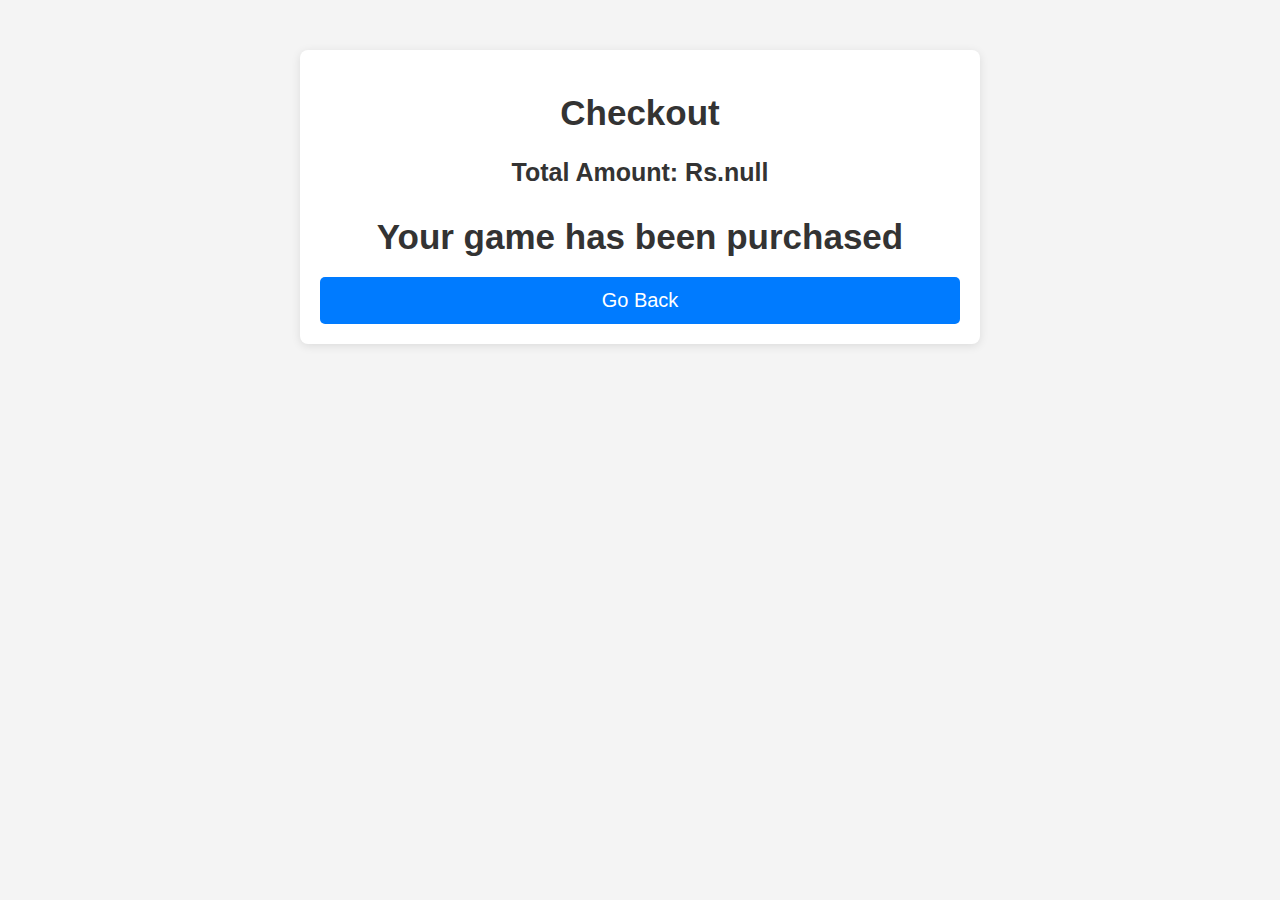
<file: chekout.html>
<!DOCTYPE html>
<html lang="en">
<head>
    <meta charset="UTF-8">
    <meta name="viewport" content="width=device-width, initial-scale=1.0">
    <title>Checkout</title>
    <link rel="stylesheet" href="/chekout.css">
</head>
<body>
    <div class="container">
    <h1>Checkout</h1>
    <p id="total-amount"></p> 
    <h1>Your game has been purchased</h1>
    <button onclick="goToMainPage()">Go Back</button>

    </div>
    <script src="chekout.js"></script> 
</body>
</html>
</file>
<file: chekout.css>
body {
    font-family: Arial, sans-serif;
    margin: 0;
    padding: 0;
    background-color: #f4f4f4;
}

.container {
    width: 50%;
    margin: 50px auto;
    padding: 20px;
    background-color: white;
    border-radius: 8px;
    box-shadow: 0 2px 10px rgba(0, 0, 0, 0.1);
}

h1 {
    text-align: center;
    color: #333;
    font-size: 35px;
    margin-bottom: 20px;
}

#total-amount {
    font-size: 25px;
    font-weight: bold;
    color: #333;
    text-align: center;
    margin-bottom: 30px;
}

button {
    display: block;
    width: 100%;
    padding: 12px;
    background-color: #007bff;
    color: white;
    font-size: 20px;
    border: none;
    border-radius: 5px;
    cursor: pointer;
    transition: background-color 0.3s;
}

/* Button Hover Effect */
button:hover {
    background-color: #0056b3;
}



@media (max-width: 768px) {
    .container {
        padding: 15px;
    }
}
</file>
